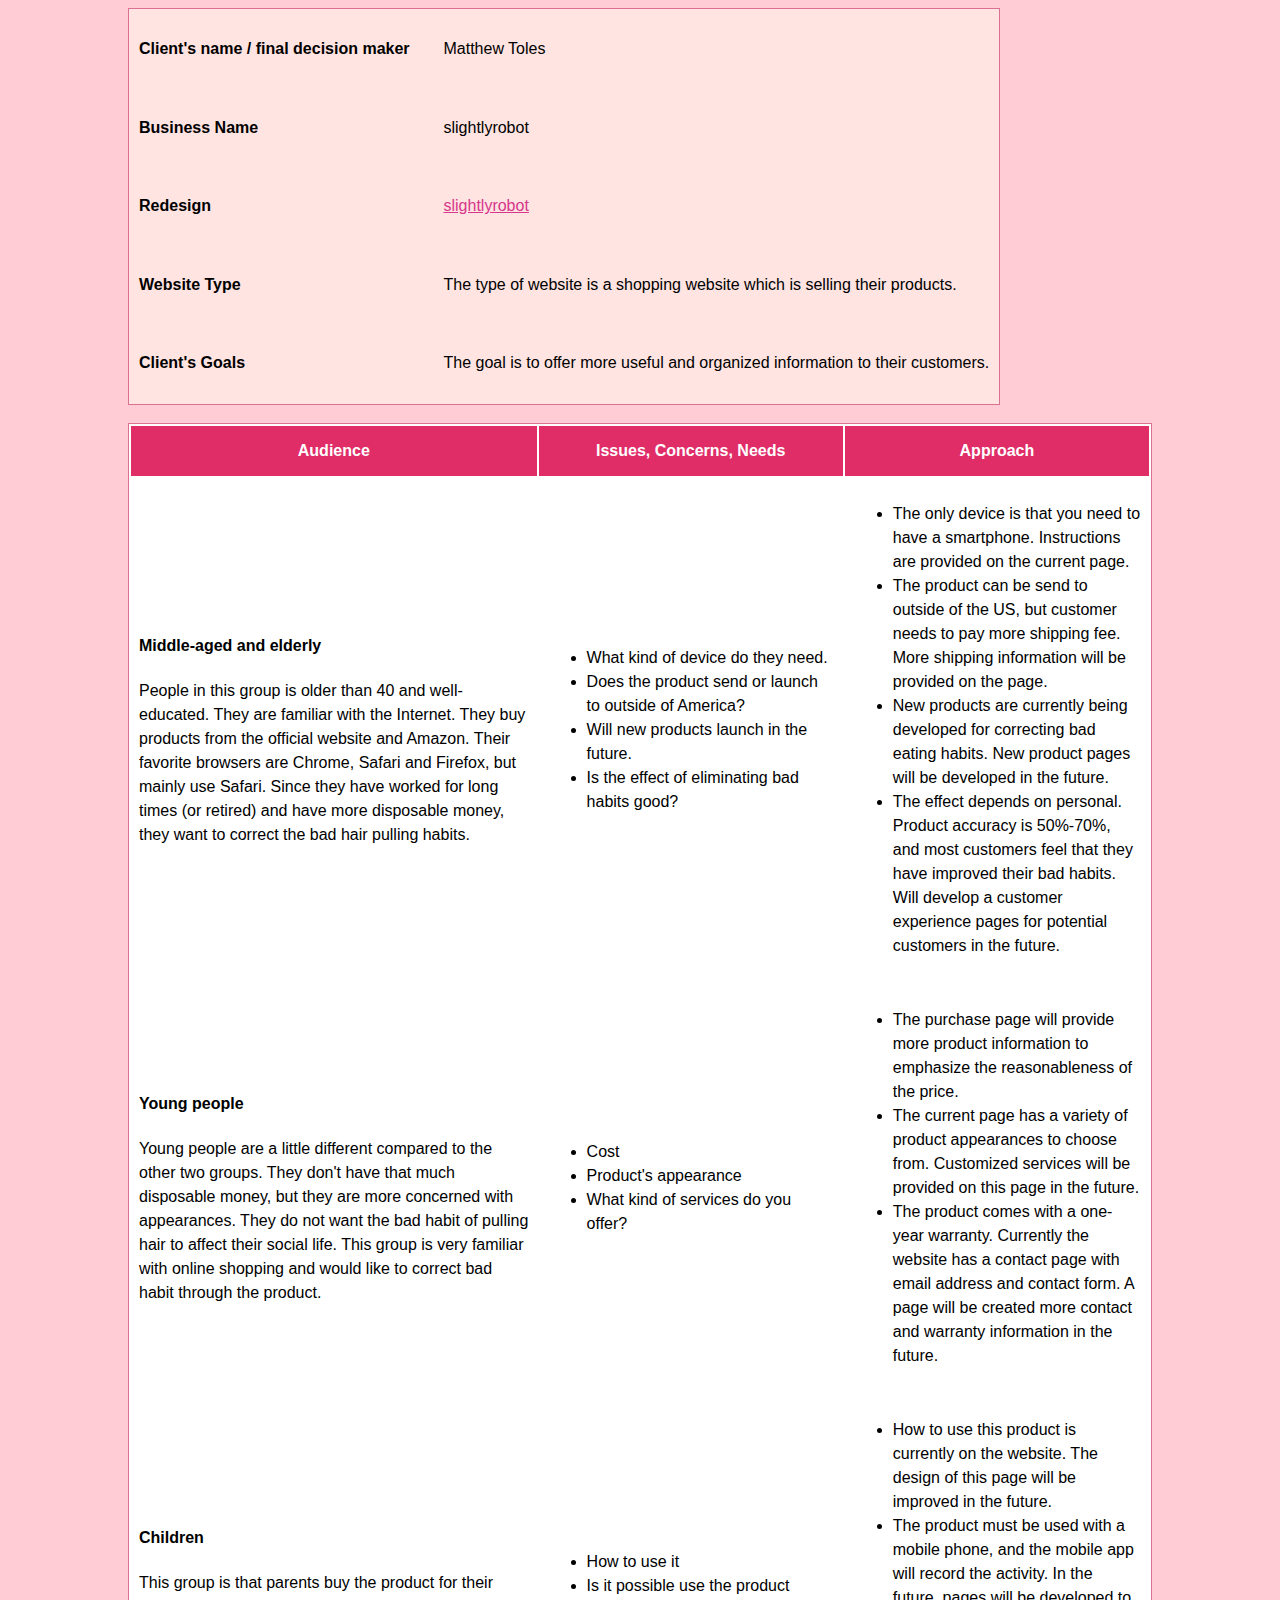
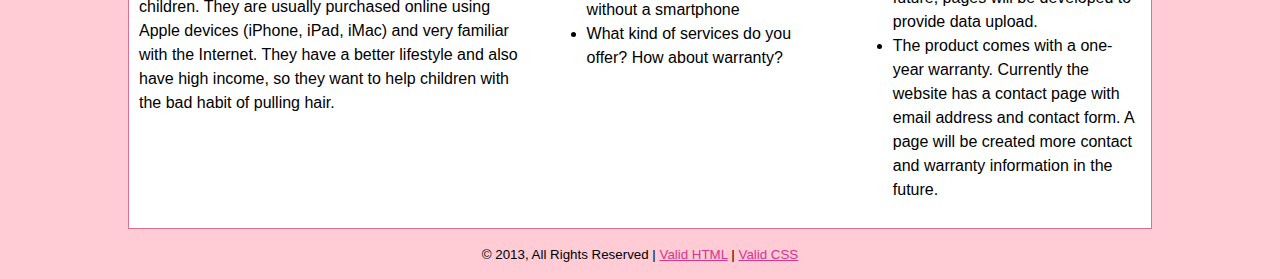
<file: aia-shumi.html>
<!doctype html>
<html>
<head>
<meta charset="utf-8">
<title>Shumi's AIA</title>
<style type="text/css">
  html {
	  	background:#ffcbd5;
	  	}
  
  table.info {
	  	border:1px solid;
	  	border-color: #DB7093;
  		background-color:#FFE4E1;
  		}
	
  table.aia {
	  	border:1px solid #DB7093;
  		background-color:white;  	
	  	line-height:1.5em;
  		}
	
  tr {
	  	vertical-align:center;
	  	}
	
	td {
		padding: 0.5em;
	}
	
  th {
	  	background-color:#e02c67;
	  	line-height: 3em;
		color:white;	  	
		}

  div.wrapper {
		max-width:1024px;
		margin:0 auto 0 auto;
		font-family: Ariel, sans-serif;
		}
	
  footer{
	  	font-family: Ariel, sans-serif;
  		text-align: center;
	  	margin: 1em;
  		}
	
  a:hover{
		color: #f8d4e7;
		background-color: black;
		}
  a {
  color: #d6368c;
	}
  </style>
</head>

<body>
<!-- START Wrapper -->
<div class="wrapper">
<table class="info">
  <tr>
    <td width="35%"><h4>Client's name / final decision maker</h4></td>
    <td>Matthew Toles</td>
  </tr>
  <tr>
    <td><h4>Business Name</h4></td>
    <td>slightlyrobot</td>
  </tr>
  <tr>
    <td><h4>Redesign</h4></td>
    <td><a href="https://slightlyrobot.com/" target="_blank">slightlyrobot</a></td>
  </tr>
  <tr>
    <td><h4>Website Type</h4></td>
    <td>The type of website is a shopping website which is selling their products.</td>
  </tr>
  <tr>
    <td><h4>Client's Goals</h4></td>
    <td>The goal is to offer more useful and organized information to their customers.</td>
  </tr>
</table>
<br />
<table class="aia">
  <tr>
    <th width="40%">Audience</th>
    <th width="30%">Issues, Concerns, Needs</th>
    <th width="30%">Approach</th>
  </tr>
  <tr>
	  <td><h4>Middle-aged and elderly</h4>People in this group is older than 40 and well-educated. They are familiar with the Internet. They buy products from the official website and Amazon. Their favorite browsers are Chrome, Safari and Firefox, but mainly use Safari. Since they have worked for long times (or retired) and have more disposable money, they want to correct the bad hair pulling habits.</td>
    <td>
    <ul>
      <li>What kind of device do they need.</li>
	  <li>Does the product send or launch to outside of America?</li>
      <li>Will new products launch in the future.</li>
      <li>Is the effect of eliminating bad habits good?</li>
    </ul>
    </td>
    <td>
    <ul>
      <li>The only device is that you need to have a smartphone. Instructions are provided on the current page.</li>
      <li>The product can be send to outside of the US, but customer needs to pay more shipping fee. More shipping information will be provided on the page.</li>
      <li>New products are currently being developed for correcting bad eating habits. New product pages will be developed in the future.</li>
      <li>The effect depends on personal. Product accuracy is 50%-70%, and most customers feel that they have improved their bad habits. Will develop a customer experience pages for potential customers in the future.</li>
    </ul>
    </td>
  </tr>

  <tr>
	  <td><h4>Young people</h4>Young people are a little different compared to the other two groups. They don't have that much disposable money, but they are more concerned with appearances. They do not want the bad habit of pulling hair to affect their social life. This group is very familiar with online shopping and would like to correct bad habit through the product.</td>
    <td>
    <ul>
      <li>Cost</li>
      <li>Product's appearance</li>
      <li>What kind of services do you offer?</li>
    </ul>
    </td>
    <td>
    <ul>
      <li>The purchase page will provide more product information to emphasize the reasonableness of the price.</li>
      <li>The current page has a variety of product appearances to choose from. Customized services will be provided on this page in the future.</li>
      <li>The product comes with a one-year warranty. Currently the website has a contact page with email address and contact form.  A page will be created more contact and warranty information in the future.</li>
    </ul>
    </td>
  </tr>

  <tr>
    <td><h4>Children</h4>This group is that parents buy the product for their children. They are usually purchased online using Apple devices (iPhone, iPad, iMac) and very familiar with the Internet. They have a better lifestyle and also have high income, so they want to help children with the bad habit of pulling hair.</td>
    <td>
    <ul>
      <li>How to use it</li>
      <li>Is it possible use the product without a smartphone</li>
      <li>What kind of services do you offer? How about warranty?</li>
    </ul>
    </td>
    <td>
    <ul>
      <li>How to use this product is currently on the website. The design of this page will be improved in the future.</li>
      <li>The product must be used with a mobile phone, and the mobile app will record the activity. In the future, pages will be developed to provide data upload.</li>
      <li>The product comes with a one-year warranty. Currently the website has a contact page with email address and contact form.  A page will be created more contact and warranty information in the future.</li>

    </ul>
    </td>
  </tr>
</table>
   
<!-- START Footer -->
      <footer class="footer"> <small>&copy; 2013, All Rights Reserved | <a href="http://validator.w3.org/check/referer" target="_blank">Valid HTML</a> | <a href="http://jigsaw.w3.org/css-validator/" target="_blank">Valid CSS</a> </small> </footer>
      <!-- END Footer --> 
 </div>
<!-- END Wrapper -->  
</body>
</html>
</file>
